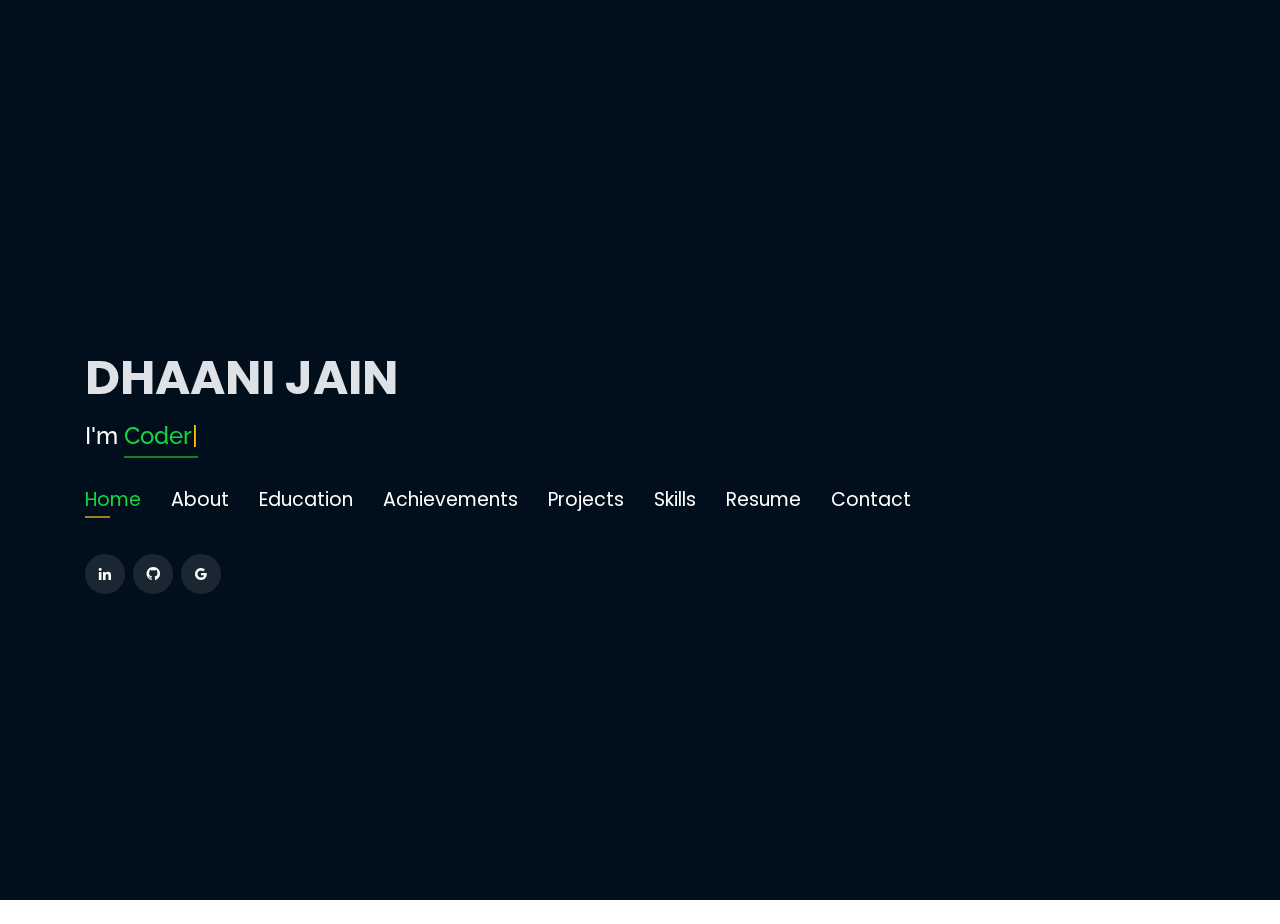
<file: index.html>
```html
<!DOCTYPE html>
<html lang="en">

<head>
  <script>(function(w,d,s,l,i){w[l]=w[l]||[];w[l].push({'gtm.start':
  new Date().getTime(),event:'gtm.js'});var f=d.getElementsByTagName(s)[0],
  j=d.createElement(s),dl=l!='dataLayer'?'&l='+l:'';j.async=true;j.src=
  'https://www.googletagmanager.com/gtm.js?id='+i+dl;f.parentNode.insertBefore(j,f);
  })(window,document,'script','dataLayer','GTM-5BB8W2X');</script>
  <link rel="icon" type="image/png" href="/favicon.png"/>
  <meta charset="utf-8">
  <meta content="width=device-width, initial-scale=1.0" name="viewport">
  <title>Personal Portfolio</title>
  <meta content="" name="descriptison">
  <meta content="" name="keywords">
  <link href="https://fonts.googleapis.com/css?family=Open+Sans:300,300i,400,400i,600,600i,700,700i|Raleway:300,300i,400,400i,500,500i,600,600i,700,700i|Poppins:300,300i,400,400i,500,500i,600,600i,700,700i" rel="stylesheet">
  <link href="assets/vendor/bootstrap/css/bootstrap.min.css" rel="stylesheet">
  <link href="assets/vendor/icofont/icofont.min.css" rel="stylesheet">
  <link href="assets/vendor/remixicon/remixicon.css" rel="stylesheet">
  <link href="assets/vendor/owl.carousel/assets/owl.carousel.min.css" rel="stylesheet">
  <link href="assets/vendor/boxicons/css/boxicons.min.css" rel="stylesheet">
  <link href="assets/vendor/venobox/venobox.css" rel="stylesheet">
  <link href="assets/css/style.css" rel="stylesheet">
  <script async src="https://www.googletagmanager.com/gtag/js?id=UA-169007209-3"></script>
  <script>
    window.dataLayer = window.dataLayer || [];
    function gtag(){dataLayer.push(arguments);}
    gtag('js', new Date());
    gtag('config', 'UA-169007209-3');
  </script>
</head>

<body>
  <noscript><iframe src="https://www.googletagmanager.com/ns.html?id=GTM-5BB8W2X"
  height="0" width="0" style="display:none;visibility:hidden"></iframe></noscript>

  <header id="header" class="header-tops">
    <div class="container">
      <h1><a href="index.html">DHAANI JAIN</a></h1>
      <h2 style="color:#fff">I'm <span class="typing" style="color:#12D640"></span></h2>
      <nav class="nav-menu d-none d-lg-block">
        <ul>
          <li class="active"><a href="#header"> <span>Home</span></a></li>
          <li><a href="#about"><span>About</span></a></li>
          <li><a href="#education"> <span>Education</span></a></li>
          <li><a href="#achievements"> <span>Achievements</span></a></li>
          <li><a href="#portfolio"> <span>Projects</span></a></li>
          <li><a href="#skills"> <span>Skills</span></a></li>
          <li><a href="https://drive.google.com/file/d/1gHNt6KDXmZgrBWAs1t3T8ZzRB1igF3qI/view?usp=drive_link" target="_blank"> <span>Resume</span></a></li>
          <li><a href="#contacts"> <span>Contact</span></a></li>
        </ul>
      </nav>
      <div class="social-links">
          <a href="https://www.linkedin.com/in/dhaani-jain-09b9482a0" target="_blank" class="linkedin"><i class="bx bxl-linkedin"></i></a>
          <a href="https://github.com/kaanchiiii" target="_blank" class="github"><i class="bx bxl-github"></i></a>
          <a href="mailto:jaindhaani0919@gmail.com" target="_blank" class="google"><i class="bx bxl-google"></i></a>
      </div>
    </div>
  </header>

  <section id="about" class="about">
    <div class="about-me container">
      <div class="section-title">
        <h2>About</h2>
      </div>
      <div class="row">
        <div class="col-lg-4" data-aos="fade-right">
          <img src="assets/img/profile.jpg" class="img-fluid" alt="">
        </div>
        <div class="col-lg-8 pt-4 pt-lg-0 content" data-aos="fade-left">
          <p> I'm Dhaani, a passionate and detail-oriented software developer with a strong foundation in Java, JavaScript, and web development. Currently pursuing my B.Tech in Computer Science and Engineering at Maharaja Surajmal Institute of Technology, I thrive on building interactive web applications and solving real-world problems through code.

            I have hands-on experience developing e-commerce platforms, interactive dashboards, and scalable web applications. My expertise extends to frontend and backend technologies, with a keen interest in React, Power BI, and Flask to enhance my development stack.

            Beyond coding, I enjoy diving into psychological thrillers, exploring creative problem-solving, and refining my communication skills. I’m always eager to learn, innovate, and contribute to impactful projects.
          </p>
          <div class="row">
            <div class="col-lg-6">
              <ul>
                <li><i class="icofont-rounded-right"></i> <strong>Birthday:</strong> 19 September 2004</li>
                <li><i class="icofont-rounded-right"></i> <strong>Phone:</strong> 9827288182</li>
              </ul>
            </div>
            <div class="col-lg-6">
              <ul>
                <li><i class="icofont-rounded-right"></i> <strong>City:</strong> Delhi, India</li>
                <li><i class="icofont-rounded-right"></i> <strong>Email:</strong> jaindhaani0919@gmail.com</li>
              </ul>
            </div>
          </div>
        </div>
      </div>
    </div>
    <div class="interests container">
      <div class="section-title">
        <h2>Interests</h2>
      </div>
      <div class="row">
        <div class="col-lg-3 col-md-4">
          <div class="icon-box">
            <i class="ri-global-line" style="color: #ffbb2c;"></i>
            <h3>Software Development</h3>
          </div>
        </div>
        <div class="col-lg-3 col-md-4 mt-4 mt-md-0">
          <div class="icon-box">
            <i class="ri-database-2-line" style="color: #5578ff;"></i>
            <h3>Machine Learning</h3>
          </div>
        </div>
        <div class="col-lg-3 col-md-4 mt-4 mt-md-0">
          <div class="icon-box">
            <i class="ri-camera-3-line" style="color: #e80368;"></i>
            <h3>Computer Vision</h3>
          </div>
        </div>
        <div class="col-lg-3 col-md-4 mt-4 mt-lg-0">
          <div class="icon-box">
            <i class="ri-english-input" style="color: #1c7d32;"></i>
            <h3>Data Analysis</h3>
          </div>
        </div>
        <div class="col-lg-3 col-md-4 mt-4">
          <div class="icon-box">
            <i class="ri-code-s-slash-fill" style="color: #28a745;"></i>
            <h3>Software Engineering</h3>
          </div>
        </div>
        <div class="col-lg-3 col-md-4 mt-4">
          <div class="icon-box">
            <i class="ri-bar-chart-box-line" style="color: #f1081f;"></i>
            <h3>Visualization</h3>
          </div>
        </div>
        <div class="col-lg-3 col-md-4 mt-4">
          <div class="icon-box">
            <i class="ri-file-list-3-line" style="color: #47aeff;"></i>
            <h3>Algorithms</h3>
          </div>
        </div>
        <div class="col-lg-3 col-md-4 mt-4">
          <div class="icon-box">
            <i class="ri-image-line" style="color: #ffc107;"></i>
            <h3>Full Stack Development</h3>
          </div>
        </div>
      </div>
    </div>
  </section>

  <section id="education" class="services">
    <div class="container">
      <div class="section-title">
        <h2>Education</h2>
      </div>
      <div class="row">
        <div class="col-lg-12" data-aos="fade-up">
          <div class="col-md-4 mt-4 mt-md-0 icon-box" data-aos="fade-up" data-aos-delay="100">
            <img src="assets/img/education/ha.jpeg" class="img-fluid" alt="">
            <p style="text-align:left;color:#fff;padding: 5px 10px;"><em>Higher Secondary School</em></p>
            <h5 style="text-align:left;padding: 0px 10px;">2019-2020</h5>
            <h6 style="text-align:left;color:#fff;padding: 0px 10px;">Relevant Coursework and Grades</h6>
            <ul style="text-align:left;color:#fff;">
              <li>XII</li>
              <p>Score: 80.2%</p>
              <p>Core Subjects: Physics, Chemistry, Maths</p>
              <li>X</li>
              <p>Score: 96.5%</p>
            </ul>
          </div>
          <div class="col-md-4 mt-4 mt-md-0 icon-box" data-aos="fade-up" data-aos-delay="100">
            <img src="assets/img/education/msit.jpeg" class="img-fluid" alt="">
            <p style="text-align:left;color:#fff;padding: 5px 10px;"><em>BTech in Computer Science and Engineering</em></p>
            <h5 style="text-align:left;padding: 0px 10px;">July 2014 - May 2018</h5>
            <h6 style="text-align:left;color:#fff;padding: 0px 10px;">Relevant Coursework and Grades</h6>
            <ul style="text-align:left;color:#fff;">
              <li>CGPA: 9.12/10</li>
              <li>Core Subjects: Operating System, Computer Networks, Software Engineering, DBMS</li>
            </ul>
          </div>
        </div>
      </div>
    </div>
  </section>

  <section id="achievements" class="services">
    <div class="container">
      <div class="section-title">
        <h2>Achievements</h2>
      </div>
      <div class="portfolio">
        <div class="container">
          <div class="row portfolio-container">
            <div class="col-lg-4 col-md-6 portfolio-item filter-app">
              <div class="portfolio-wrap">
                <img src="assets/img/certification/stanford.jpg" class="img-fluid" alt="">
                <div class="portfolio-info">
                  <h4>Machine Learning</h4>
                  <div class="portfolio-links">
                    <a href="https://drive.google.com/file/d/1eIyKZGPgy_fr96__U_FBL7gQz6ZSGgiw/view?usp=sharing" target="_blank" title="Certificate"><i class="bx bx-link"></i></a>
                  </div>
                </div>
              </div>
            </div>
            <div class="col-lg-4 col-md-6 portfolio-item filter-app">
              <div class="portfolio-wrap">
                <img src="assets/img/certification/accenture.png" class="img-fluid" alt="">
                <div class="portfolio-info">
                  <h4>Data Analytics Simulation</h4>
                  <div class="portfolio-links">
                    <a href="https://drive.google.com/file/d/106Qcno9W1R3t6l4sc-o9Lq1-Soi-iNY-/view?usp=sharing" target="_blank" title="Certificate"><i class="bx bx-link"></i></a>
                  </div>
                </div>
              </div>
            </div>
            <div class="col-lg-4 col-md-6 portfolio-item filter-app">
              <div class="portfolio-wrap">
                <img src="assets/img/certification/nc.png" class="img-fluid" alt="">
                <div class="portfolio-info">
                  <h4> National Conference on Recent Trends in Climate Change, Energy and Sustainability</h4>
                  <div class="portfolio-links">
                    <a href="{https://drive.google.com/file/d/1d3Mr1RhOufKHQ_j6ipD8x2EeLIrwZ891/view?usp=sharing" target="_blank" title="Certificate"><i class="bx bx-link"></i></a>
                  </div>
                </div>
              </div>
            </div>
            <div class="col-lg-4 col-md-6 portfolio-item filter-project">
              <div class="portfolio-wrap">
                <img src="assets/img/certification/hc.jpg" class="img-fluid" alt="">
                <div class="portfolio-info">
                  <h4>Hack Unicorn 2.0</h4>
                  <div class="portfolio-links">
                    <a href="https://drive.google.com/file/d/1isBUUAZ6ywVgvUDJr0S1l_f1OB4qG1G9/view?usp=sharing" target="_blank" title="Certificate"><i class="bx bx-link"></i></a>
                  </div>
                </div>
              </div>
            </div>
            <div class="col-lg-4 col-md-6 portfolio-item filter-project">
              <div class="portfolio-wrap">
                <img src="assets/img/certification/cause.jpg" class="img-fluid" alt="">
                <div class="portfolio-info">
                  <h4>CODE4CAUSE</h4>
                  <div class="portfolio-links">
                    <a href="https://drive.google.com/file/d/12ZfyFtfpqRClkp5x7ClJATylXBbjo18q/view?usp=sharing" target="_blank" title="Certificate"><i class="bx bx-link"></i></a>
                  </div>
                </div>
              </div>
            </div>
            <div class="col-lg-4 col-md-6 portfolio-item filter-project">
              <div class="portfolio-wrap">
                <img src="assets/img/certification/nptel.png" class="img-fluid" alt="">
                <div class="portfolio-info">
                  <h4>SWAYAM Course- Python</h4>
                  <div class="portfolio-links">
                    <a href="https://drive.google.com/file/d/1AH6-srmLOKLerbpIbky0v-27Nqgoha3L/view?usp=sharing" target="_blank" title="Certificate"><i class="bx bx-link"></i></a>
                  </div>
                </div>
              </div>
            </div>
            <div class="col-lg-4 col-md-6 portfolio-item filter-project">
              <div class="portfolio-wrap">
                <img src="assets/img/certification/ieee.png" class="img-fluid" alt="">
                <div class="portfolio-info">
                  <h4>IEEE'23</h4>
                  <div class="portfolio-links">
                    <a href="https://drive.google.com/file/d/1OV0qa-8l5lSQlkSFWlmXIfZXEFgH0rFV/view?usp=sharing" target="_blank" title="Certificate"><i class="bx bx-link"></i></a>
                  </div>
                </div>
              </div>
            </div>
          </div>
        </div>
      </div>
    </div>
  </section>
</body>
</html>





  <!-- Start Project Section -->
  <section id="portfolio" class="portfolio">
    <div class="container">
    <div class="row">
      <div class="section-title">
        <h2>Projects</h2>
      </div>
      <div class="row">
        <div class="col-lg-4 col-md-6 portfolio-item filter-project">
          <!-- <br> -->
          <center><h4>Brain Tumor Detection Model</h4></center>
          <div class="portfolio-wrap">
            <img src="assets/img/project/brain.jpeg" class="img-fluid" alt="" >
            <div class="portfolio-info">
              <h4>Brain Tumor Detection</h4>
              <div class="portfolio-links">
                <a href="projects/braintumordetection.html" data-gall="portfolioDetailsGallery" data-vbtype="iframe" class="venobox" title="Project Details"><i class="bx bx-info-circle"></i></a>
              </div>
            </div>
          </div>
        </div>
      <div class="col-lg-4 col-md-6 portfolio-item filter-project">
        <!-- <br> -->
        <center><h4>E-Commerce Website</h4></center>
        <div class="portfolio-wrap">
          <img src="assets/img/project/fl.jpg" class="img-fluid" alt="">
          <div class="portfolio-info">
            <h4>FairyLoom: E-Commerce Website</h4>
            <div class="portfolio-links">
              <a href="projects/fairyloom.html" data-gall="portfolioDetailsGallery" data-vbtype="iframe" class="venobox" title="Project Details"><i class="bx bx-info-circle"></i></a>
            </div>
          </div>
        </div>
      </div>
      <div class="col-lg-4 col-md-6 portfolio-item filter-project">
        <!-- <br> -->
        <center><h4>VybE- Social Media App</h4></center>
        <div class="portfolio-wrap">
          <img src="assets/img/project/Vybe.png" class="img-fluid" alt="">
          <div class="portfolio-info">
            <h4>VybE- Social Media App</h4>
            <div class="portfolio-links">
              <a href="projects/vybe.html" data-gall="portfolioDetailsGallery" data-vbtype="iframe" class="venobox" title="Project Details"><i class="bx bx-info-circle"></i></a>
            </div>
          </div>
        </div>
      </div>
      <div class="col-lg-4 col-md-6 portfolio-item filter-project">
        <!-- <br> -->
        <center><h4>Healthcare Management Website</h4></center>
        <div class="portfolio-wrap">
          <img src="assets/img/project/ep.jpg" class="img-fluid" alt="">
          <div class="portfolio-info">
            <h4>Effimed Portal</h4>
            <div class="portfolio-links">
              <a href="projects/effimed.html" data-gall="portfolioDetailsGallery" data-vbtype="iframe" class="venobox" title="Project Details"><i class="bx bx-info-circle"></i></a>
            </div>
          </div>
        </div>
      </div>
      <div class="col-lg-4 col-md-6 portfolio-item filter-project">
        <!-- <br> -->
        <center><h4>Entertainment Wesite</h4></center>
        <div class="portfolio-wrap">
          <img src="assets/img/project/mag.jpg" class="img-fluid" alt="">
          <div class="portfolio-info">
            <h4>HP Website</h4>
            <div class="portfolio-links">
              <a href="projects/magic.html" data-gall="portfolioDetailsGallery" data-vbtype="iframe" class="venobox" title="Project Details"><i class="bx bx-info-circle"></i></a>
            </div>
          </div>
        </div>
      </div>
    </div>
    

      </div>
    </div>
  </section>

  <!-- End Project Section -->



  <!-- Start Skills Section -->

  <section id="skills" class="services">
    <div class="container">
      <div class="section-title">
        <h2>Skills</h2>
      </div>
      <div class="row">
    
        <p style="text-align:left;">
          <img src="assets/img/background/c.png" alt="C Language" >
          <img src="assets/img/background/cpp.jpeg" alt="C++ Language">
          <img src="assets/img/background/java.png" alt="Java Language">
          <img src="assets/img/background/py.jpeg" alt="Python Language">
          <img src="assets/img/background/dsa.jpeg" alt="Data Structures and Algorithms" >
          <img src="assets/img/background/dbms.png" alt="Database Management System" >
          <img src="assets/img/background/html.jpeg" alt="HTML" >
          <img src="assets/img/background/css.png" alt="CSS" >
          <img src="assets/img/background/js.png" alt="JavaScript" >
          <img src="assets/img/background/webd.jpeg" alt="Web Development">

        </p>
      </div>
    </div>
  </section>

  <!-- End Skills Section -->




  


  <!-- Start Contact Section -->

  <section id="contacts" class="contact">
    <div class="container">

      <div class="section-title">
        <h2>Contact</h2>
      </div>

      <div class="row mt-2">

        <div class="col-md-6 d-flex align-items-stretch">
          <div class="info-box">
            <i class="bx bx-map"></i>
            <h3>My Address</h3>
            <p>Delhi,</p>
            <p>India</p>
          </div>
        </div>

        <div class="col-md-6 mt-4 mt-md-0 d-flex align-items-stretch">
          <div class="info-box">
            <i class="bx bx-share-alt"></i>
            <h3>Social Profiles</h3>
            <div class="social-links">
              <a href="https://www.linkedin.com/in/dhaani-jain-09b9482a0" target="_blank" class="linkedin"><i class="bx bxl-linkedin"></i></a>
              <a href="https://github.com/deejay-eng" target="_blank" class="github"><i class="bx bxl-github"></i></a>
              <a href="mailto:jaindhaani0919@gmail.com" target="_blank" class="google"><i class="bx bxl-google"></i></a>

            </div>
          </div>
        </div>

        <div class="col-md-6 mt-4 d-flex align-items-stretch">
          <div class="info-box">
            <i class="bx bx-envelope"></i>
            <h3>Email</h3>
            <p>jaindhaani0919@gmail.com</p>
          </div>
        </div>
        <div class="col-md-6 mt-4 d-flex align-items-stretch">
          <div class="info-box">
            <i class="bx bx-phone-call"></i>
            <h3>Contact</h3>
            <p>+91 984777381</p>
          </div>
        </div>
      </div>
      <!-- <div id="sfczmlqxr5caww28rswrt8849ghbekgnh3j" ></div><script type="text/javascript" src="https://counter1.stat.ovh/private/counter.js?c=zmlqxr5caww28rswrt8849ghbekgnh3j&down=async" async></script><noscript><a href="https://www.freecounterstat.com" title="free web counter"><img src="https://counter1.stat.ovh/private/freecounterstat.php?c=zmlqxr5caww28rswrt8849ghbekgnh3j" border="0" title="free web counter" alt="free web counter" style="visibility: none;"></a></noscript> -->
    </div>
  </section>

  <!-- End Contact Section -->

  <!-- Vendor JS Files -->
  <script src="assets/vendor/jquery/jquery.min.js"></script>
  <script src="assets/vendor/bootstrap/js/bootstrap.bundle.min.js"></script>
  <script src="assets/vendor/jquery.easing/jquery.easing.min.js"></script>
  <script src="assets/vendor/php-email-form/validate.js"></script>
  <script src="assets/vendor/waypoints/jquery.waypoints.min.js"></script>
  <script src="assets/vendor/counterup/counterup.min.js"></script>
  <script src="assets/vendor/owl.carousel/owl.carousel.min.js"></script>
  <script src="assets/vendor/isotope-layout/isotope.pkgd.min.js"></script>
  <script src="assets/vendor/venobox/venobox.min.js"></script>
  <script src="assets/vendor/typed.js/typed.min.js"></script>
  <script type="text/javascript">
    var typed = new Typed('.typing',{
      strings: ["Coder", "Developer", "AI Enthusiast"],
      loop: true,
      typeSpeed: 65,
      backSpeed: 65
    });
  </script>

  <!-- Template Main JS File -->
  <script src="assets/js/main.js"></script>

</body>

</html>
</file>
<file: assets/vendor/venobox/venobox.css>
/* ------ venobox.css --------*/
.vbox-overlay *, .vbox-overlay *:before, .vbox-overlay *:after{
    -webkit-backface-visibility: hidden;
    -webkit-box-sizing:border-box;
    -moz-box-sizing:border-box;
    box-sizing:border-box;
}
.vbox-overlay * { 
    -webkit-backface-visibility: visible;
    backface-visibility: visible;
}
.vbox-overlay{
    display: -webkit-flex;
    display: flex;
    -webkit-flex-direction: column;
    flex-direction: column;
    -webkit-justify-content: center;
    justify-content: center;
    -webkit-align-items: center;
    align-items: center;
    position: fixed;
    left: 0;
    top: 0;
    bottom: 0;
    right: 0;
    z-index: 999999;
}

/* ----- navigation ----- */
.vbox-title{
    width: 100%;
    height: 40px;
    float: left;
    text-align: center;
    line-height: 28px;
    font-size: 12px;
    padding: 6px 50px;
    overflow: hidden;
    position: fixed;
    display: none;
    left: 0;
    z-index: 89;
}
.vbox-close{
    cursor: pointer;
    position: fixed;
    top: -1px;
    right: 0;
    width: 50px;
    height: 40px;
    padding: 6px;
    display: block;
    background-position:10px center;
    overflow: hidden;
    font-size: 24px;
    line-height: 1;
    text-align: center;
    z-index: 99;
}
.vbox-left{
    cursor: pointer;
    position: fixed;
    left: 0;
    height: 40px;
    overflow: hidden;
    line-height: 28px;
    font-size: 12px;
    z-index: 99;
    display: flex;
    align-items:center;
}
.vbox-num{
    display: inline-block;
    margin: 6px 0 6px 15px;
}
/* ----- Social share ----- */
.vbox-share{
    line-height: 28px;
    font-size: 12px;
    overflow: hidden;
    position: fixed;
    left: 0;
    z-index: 98;
    display: flex;
    align-items:center;
    justify-content: center;
    width: 100%;
    text-align: center;
}
.vbox-share svg{
    max-height: 28px;
    width: 28px;
    z-index: 10;
    margin-left: 12px;
    margin-top: 6px;
    margin-bottom: 6px;
    vertical-align: middle;
}


/* ----- navigation ARROWS ----- */
.vbox-next, .vbox-prev{
    position: fixed;
    top: 50%;
    margin-top: -15px;
    overflow: hidden;
    cursor: pointer;
    display: block;
    width: 45px;
    height: 45px;
    z-index: 99;
}
.vbox-next span, .vbox-prev span{
    position: relative;
    width: 20px;
    height: 20px;
    border: 2px solid transparent;
    border-top-color: #B6B6B6;
    border-right-color: #B6B6B6;
    text-indent: -100px;
    position: absolute;
    top: 8px;
    display: block;
}
.vbox-prev{
    left: 15px;
}
.vbox-next{
    right: 15px;
}
.vbox-prev span{
    left: 10px;
    -ms-transform: rotate(-135deg);
    -webkit-transform: rotate(-135deg);
    transform: rotate(-135deg);
}
.vbox-next span{
    -ms-transform: rotate(45deg);
    -webkit-transform: rotate(45deg);
    transform: rotate(45deg);
    right: 10px;
}
/* ------- inline window ------ */
.vbox-inline{
    width: 420px;
    height: 315px;
    height: 70vh;
    padding: 10px;
    background: #fff;
    margin: 0 auto;
    overflow: auto;
    text-align: left;
}
/* ------- Video & iFrames window ------ */
.venoframe{
    max-width: 100%;
    width: 100%;
    border: none;
    width: 100%;
    height: 260px;
    height: 70vh;
}
.venoframe.vbvid{
    height: 260px;
}
@media (min-width: 768px) {
    .venoframe, .vbox-inline{
        width: 90%;
        height: 360px;
        height: 70vh;
    }
    .venoframe.vbvid{
        width: 640px;
        height: 360px;
    }
}
@media (min-width: 992px) {
    .venoframe, .vbox-inline{
        max-width: 1200px;
        width: 80%;
        height: 540px;
        height: 70vh;
    }
    .venoframe.vbvid{
        width: 960px;
        height: 540px;
    }
}
/* 
Please do NOT edit this part! 
or at least read this note: http://i.imgur.com/7C0ws9e.gif
*/
.vbox-open{
    overflow: hidden;
}
.vbox-container{
    position: absolute;
    left: 0;
    right: 0;
    top: 0;
    bottom: 0;
    overflow-x: hidden;
    overflow-y: scroll;
    overflow-scrolling: touch;
    -webkit-overflow-scrolling: touch;
    z-index: 20;
    max-height: 100%;

}

.vbox-content{
    text-align: center;
    float: left;
    width: 100%;
    position: relative;
    overflow: hidden;
    padding: 20px 4%;
}
.vbox-container img{
    max-width: 100%;
    height: auto;
}
.vbox-figlio{
    box-shadow: 0 0 12px rgba(0,0,0,0.19), 0 6px 6px rgba(0,0,0,0.23);
    max-width: 100%;
    text-align: initial;
}
img.vbox-figlio{
    -webkit-user-select: none;
-khtml-user-select: none;
-moz-user-select: none;
-o-user-select: none;
user-select: none;
}
.vbox-content.swipe-left{
    margin-left: -200px !important;
}
.vbox-content.swipe-right{
    margin-left: 200px !important;
}
.vbox-animated{
    webkit-transition: margin 300ms ease-out;
    transition: margin 300ms ease-out;
}

/* ---------- preloader ----------
 * SPINKIT 
 * http://tobiasahlin.com/spinkit/
-------------------------------- */
.sk-double-bounce,.sk-rotating-plane{width:40px;height:40px;margin:40px auto}.sk-rotating-plane{background-color:#333;-webkit-animation:sk-rotatePlane 1.2s infinite ease-in-out;animation:sk-rotatePlane 1.2s infinite ease-in-out}@-webkit-keyframes sk-rotatePlane{0%{-webkit-transform:perspective(120px) rotateX(0) rotateY(0);transform:perspective(120px) rotateX(0) rotateY(0)}50%{-webkit-transform:perspective(120px) rotateX(-180.1deg) rotateY(0);transform:perspective(120px) rotateX(-180.1deg) rotateY(0)}100%{-webkit-transform:perspective(120px) rotateX(-180deg) rotateY(-179.9deg);transform:perspective(120px) rotateX(-180deg) rotateY(-179.9deg)}}@keyframes sk-rotatePlane{0%{-webkit-transform:perspective(120px) rotateX(0) rotateY(0);transform:perspective(120px) rotateX(0) rotateY(0)}50%{-webkit-transform:perspective(120px) rotateX(-180.1deg) rotateY(0);transform:perspective(120px) rotateX(-180.1deg) rotateY(0)}100%{-webkit-transform:perspective(120px) rotateX(-180deg) rotateY(-179.9deg);transform:perspective(120px) rotateX(-180deg) rotateY(-179.9deg)}}.sk-double-bounce{position:relative}.sk-double-bounce .sk-child{width:100%;height:100%;border-radius:50%;background-color:#333;opacity:.6;position:absolute;top:0;left:0;-webkit-animation:sk-doubleBounce 2s infinite ease-in-out;animation:sk-doubleBounce 2s infinite ease-in-out}.sk-chasing-dots .sk-child,.sk-spinner-pulse,.sk-three-bounce .sk-child{background-color:#333;border-radius:100%}.sk-double-bounce .sk-double-bounce2{-webkit-animation-delay:-1s;animation-delay:-1s}@-webkit-keyframes sk-doubleBounce{0%,100%{-webkit-transform:scale(0);transform:scale(0)}50%{-webkit-transform:scale(1);transform:scale(1)}}@keyframes sk-doubleBounce{0%,100%{-webkit-transform:scale(0);transform:scale(0)}50%{-webkit-transform:scale(1);transform:scale(1)}}.sk-wave{margin:40px auto;width:50px;height:40px;text-align:center;font-size:10px}.sk-wave .sk-rect{background-color:#333;height:100%;width:6px;display:inline-block;-webkit-animation:sk-waveStretchDelay 1.2s infinite ease-in-out;animation:sk-waveStretchDelay 1.2s infinite ease-in-out}.sk-wave .sk-rect1{-webkit-animation-delay:-1.2s;animation-delay:-1.2s}.sk-wave .sk-rect2{-webkit-animation-delay:-1.1s;animation-delay:-1.1s}.sk-wave .sk-rect3{-webkit-animation-delay:-1s;animation-delay:-1s}.sk-wave .sk-rect4{-webkit-animation-delay:-.9s;animation-delay:-.9s}.sk-wave .sk-rect5{-webkit-animation-delay:-.8s;animation-delay:-.8s}@-webkit-keyframes sk-waveStretchDelay{0%,100%,40%{-webkit-transform:scaleY(.4);transform:scaleY(.4)}20%{-webkit-transform:scaleY(1);transform:scaleY(1)}}@keyframes sk-waveStretchDelay{0%,100%,40%{-webkit-transform:scaleY(.4);transform:scaleY(.4)}20%{-webkit-transform:scaleY(1);transform:scaleY(1)}}.sk-wandering-cubes{margin:40px auto;width:40px;height:40px;position:relative}.sk-wandering-cubes .sk-cube{background-color:#333;width:10px;height:10px;position:absolute;top:0;left:0;-webkit-animation:sk-wanderingCube 1.8s ease-in-out -1.8s infinite both;animation:sk-wanderingCube 1.8s ease-in-out -1.8s infinite both}.sk-chasing-dots,.sk-spinner-pulse{width:40px;height:40px;margin:40px auto}.sk-wandering-cubes .sk-cube2{-webkit-animation-delay:-.9s;animation-delay:-.9s}@-webkit-keyframes sk-wanderingCube{0%{-webkit-transform:rotate(0);transform:rotate(0)}25%{-webkit-transform:translateX(30px) rotate(-90deg) scale(.5);transform:translateX(30px) rotate(-90deg) scale(.5)}50%{-webkit-transform:translateX(30px) translateY(30px) rotate(-179deg);transform:translateX(30px) translateY(30px) rotate(-179deg)}50.1%{-webkit-transform:translateX(30px) translateY(30px) rotate(-180deg);transform:translateX(30px) translateY(30px) rotate(-180deg)}75%{-webkit-transform:translateX(0) translateY(30px) rotate(-270deg) scale(.5);transform:translateX(0) translateY(30px) rotate(-270deg) scale(.5)}100%{-webkit-transform:rotate(-360deg);transform:rotate(-360deg)}}@keyframes sk-wanderingCube{0%{-webkit-transform:rotate(0);transform:rotate(0)}25%{-webkit-transform:translateX(30px) rotate(-90deg) scale(.5);transform:translateX(30px) rotate(-90deg) scale(.5)}50%{-webkit-transform:translateX(30px) translateY(30px) rotate(-179deg);transform:translateX(30px) translateY(30px) rotate(-179deg)}50.1%{-webkit-transform:translateX(30px) translateY(30px) rotate(-180deg);transform:translateX(30px) translateY(30px) rotate(-180deg)}75%{-webkit-transform:translateX(0) translateY(30px) rotate(-270deg) scale(.5);transform:translateX(0) translateY(30px) rotate(-270deg) scale(.5)}100%{-webkit-transform:rotate(-360deg);transform:rotate(-360deg)}}.sk-spinner-pulse{-webkit-animation:sk-pulseScaleOut 1s infinite ease-in-out;animation:sk-pulseScaleOut 1s infinite ease-in-out}@-webkit-keyframes sk-pulseScaleOut{0%{-webkit-transform:scale(0);transform:scale(0)}100%{-webkit-transform:scale(1);transform:scale(1);opacity:0}}@keyframes sk-pulseScaleOut{0%{-webkit-transform:scale(0);transform:scale(0)}100%{-webkit-transform:scale(1);transform:scale(1);opacity:0}}.sk-chasing-dots{position:relative;text-align:center;-webkit-animation:sk-chasingDotsRotate 2s infinite linear;animation:sk-chasingDotsRotate 2s infinite linear}.sk-chasing-dots .sk-child{width:60%;height:60%;display:inline-block;position:absolute;top:0;-webkit-animation:sk-chasingDotsBounce 2s infinite ease-in-out;animation:sk-chasingDotsBounce 2s infinite ease-in-out}.sk-chasing-dots .sk-dot2{top:auto;bottom:0;-webkit-animation-delay:-1s;animation-delay:-1s}@-webkit-keyframes sk-chasingDotsRotate{100%{-webkit-transform:rotate(360deg);transform:rotate(360deg)}}@keyframes sk-chasingDotsRotate{100%{-webkit-transform:rotate(360deg);transform:rotate(360deg)}}@-webkit-keyframes sk-chasingDotsBounce{0%,100%{-webkit-transform:scale(0);transform:scale(0)}50%{-webkit-transform:scale(1);transform:scale(1)}}@keyframes sk-chasingDotsBounce{0%,100%{-webkit-transform:scale(0);transform:scale(0)}50%{-webkit-transform:scale(1);transform:scale(1)}}.sk-three-bounce{margin:40px auto;width:80px;text-align:center}.sk-three-bounce .sk-child{width:20px;height:20px;display:inline-block;-webkit-animation:sk-three-bounce 1.4s ease-in-out 0s infinite both;animation:sk-three-bounce 1.4s ease-in-out 0s infinite both}.sk-circle .sk-child:before,.sk-fading-circle .sk-circle:before{display:block;border-radius:100%;content:'';background-color:#333}.sk-three-bounce .sk-bounce1{-webkit-animation-delay:-.32s;animation-delay:-.32s}.sk-three-bounce .sk-bounce2{-webkit-animation-delay:-.16s;animation-delay:-.16s}@-webkit-keyframes sk-three-bounce{0%,100%,80%{-webkit-transform:scale(0);transform:scale(0)}40%{-webkit-transform:scale(1);transform:scale(1)}}@keyframes sk-three-bounce{0%,100%,80%{-webkit-transform:scale(0);transform:scale(0)}40%{-webkit-transform:scale(1);transform:scale(1)}}.sk-circle{margin:40px auto;width:40px;height:40px;position:relative}.sk-circle .sk-child{width:100%;height:100%;position:absolute;left:0;top:0}.sk-circle .sk-child:before{margin:0 auto;width:15%;height:15%;-webkit-animation:sk-circleBounceDelay 1.2s infinite ease-in-out both;animation:sk-circleBounceDelay 1.2s infinite ease-in-out both}.sk-circle .sk-circle2{-webkit-transform:rotate(30deg);-ms-transform:rotate(30deg);transform:rotate(30deg)}.sk-circle .sk-circle3{-webkit-transform:rotate(60deg);-ms-transform:rotate(60deg);transform:rotate(60deg)}.sk-circle .sk-circle4{-webkit-transform:rotate(90deg);-ms-transform:rotate(90deg);transform:rotate(90deg)}.sk-circle .sk-circle5{-webkit-transform:rotate(120deg);-ms-transform:rotate(120deg);transform:rotate(120deg)}.sk-circle .sk-circle6{-webkit-transform:rotate(150deg);-ms-transform:rotate(150deg);transform:rotate(150deg)}.sk-circle .sk-circle7{-webkit-transform:rotate(180deg);-ms-transform:rotate(180deg);transform:rotate(180deg)}.sk-circle .sk-circle8{-webkit-transform:rotate(210deg);-ms-transform:rotate(210deg);transform:rotate(210deg)}.sk-circle .sk-circle9{-webkit-transform:rotate(240deg);-ms-transform:rotate(240deg);transform:rotate(240deg)}.sk-circle .sk-circle10{-webkit-transform:rotate(270deg);-ms-transform:rotate(270deg);transform:rotate(270deg)}.sk-circle .sk-circle11{-webkit-transform:rotate(300deg);-ms-transform:rotate(300deg);transform:rotate(300deg)}.sk-circle .sk-circle12{-webkit-transform:rotate(330deg);-ms-transform:rotate(330deg);transform:rotate(330deg)}.sk-circle .sk-circle2:before{-webkit-animation-delay:-1.1s;animation-delay:-1.1s}.sk-circle .sk-circle3:before{-webkit-animation-delay:-1s;animation-delay:-1s}.sk-circle .sk-circle4:before{-webkit-animation-delay:-.9s;animation-delay:-.9s}.sk-circle .sk-circle5:before{-webkit-animation-delay:-.8s;animation-delay:-.8s}.sk-circle .sk-circle6:before{-webkit-animation-delay:-.7s;animation-delay:-.7s}.sk-circle .sk-circle7:before{-webkit-animation-delay:-.6s;animation-delay:-.6s}.sk-circle .sk-circle8:before{-webkit-animation-delay:-.5s;animation-delay:-.5s}.sk-circle .sk-circle9:before{-webkit-animation-delay:-.4s;animation-delay:-.4s}.sk-circle .sk-circle10:before{-webkit-animation-delay:-.3s;animation-delay:-.3s}.sk-circle .sk-circle11:before{-webkit-animation-delay:-.2s;animation-delay:-.2s}.sk-circle .sk-circle12:before{-webkit-animation-delay:-.1s;animation-delay:-.1s}@-webkit-keyframes sk-circleBounceDelay{0%,100%,80%{-webkit-transform:scale(0);transform:scale(0)}40%{-webkit-transform:scale(1);transform:scale(1)}}@keyframes sk-circleBounceDelay{0%,100%,80%{-webkit-transform:scale(0);transform:scale(0)}40%{-webkit-transform:scale(1);transform:scale(1)}}.sk-cube-grid{width:40px;height:40px;margin:40px auto}.sk-cube-grid .sk-cube{width:33.33%;height:33.33%;background-color:#333;float:left;-webkit-animation:sk-cubeGridScaleDelay 1.3s infinite ease-in-out;animation:sk-cubeGridScaleDelay 1.3s infinite ease-in-out}.sk-cube-grid .sk-cube1{-webkit-animation-delay:.2s;animation-delay:.2s}.sk-cube-grid .sk-cube2{-webkit-animation-delay:.3s;animation-delay:.3s}.sk-cube-grid .sk-cube3{-webkit-animation-delay:.4s;animation-delay:.4s}.sk-cube-grid .sk-cube4{-webkit-animation-delay:.1s;animation-delay:.1s}.sk-cube-grid .sk-cube5{-webkit-animation-delay:.2s;animation-delay:.2s}.sk-cube-grid .sk-cube6{-webkit-animation-delay:.3s;animation-delay:.3s}.sk-cube-grid .sk-cube7{-webkit-animation-delay:0ms;animation-delay:0ms}.sk-cube-grid .sk-cube8{-webkit-animation-delay:.1s;animation-delay:.1s}.sk-cube-grid .sk-cube9{-webkit-animation-delay:.2s;animation-delay:.2s}@-webkit-keyframes sk-cubeGridScaleDelay{0%,100%,70%{-webkit-transform:scale3D(1,1,1);transform:scale3D(1,1,1)}35%{-webkit-transform:scale3D(0,0,1);transform:scale3D(0,0,1)}}@keyframes sk-cubeGridScaleDelay{0%,100%,70%{-webkit-transform:scale3D(1,1,1);transform:scale3D(1,1,1)}35%{-webkit-transform:scale3D(0,0,1);transform:scale3D(0,0,1)}}.sk-fading-circle{margin:40px auto;width:40px;height:40px;position:relative}.sk-fading-circle .sk-circle{width:100%;height:100%;position:absolute;left:0;top:0}.sk-fading-circle .sk-circle:before{margin:0 auto;width:15%;height:15%;-webkit-animation:sk-circleFadeDelay 1.2s infinite ease-in-out both;animation:sk-circleFadeDelay 1.2s infinite ease-in-out both}.sk-fading-circle .sk-circle2{-webkit-transform:rotate(30deg);-ms-transform:rotate(30deg);transform:rotate(30deg)}.sk-fading-circle .sk-circle3{-webkit-transform:rotate(60deg);-ms-transform:rotate(60deg);transform:rotate(60deg)}.sk-fading-circle .sk-circle4{-webkit-transform:rotate(90deg);-ms-transform:rotate(90deg);transform:rotate(90deg)}.sk-fading-circle .sk-circle5{-webkit-transform:rotate(120deg);-ms-transform:rotate(120deg);transform:rotate(120deg)}.sk-fading-circle .sk-circle6{-webkit-transform:rotate(150deg);-ms-transform:rotate(150deg);transform:rotate(150deg)}.sk-fading-circle .sk-circle7{-webkit-transform:rotate(180deg);-ms-transform:rotate(180deg);transform:rotate(180deg)}.sk-fading-circle .sk-circle8{-webkit-transform:rotate(210deg);-ms-transform:rotate(210deg);transform:rotate(210deg)}.sk-fading-circle .sk-circle9{-webkit-transform:rotate(240deg);-ms-transform:rotate(240deg);transform:rotate(240deg)}.sk-fading-circle .sk-circle10{-webkit-transform:rotate(270deg);-ms-transform:rotate(270deg);transform:rotate(270deg)}.sk-fading-circle .sk-circle11{-webkit-transform:rotate(300deg);-ms-transform:rotate(300deg);transform:rotate(300deg)}.sk-fading-circle .sk-circle12{-webkit-transform:rotate(330deg);-ms-transform:rotate(330deg);transform:rotate(330deg)}.sk-fading-circle .sk-circle2:before{-webkit-animation-delay:-1.1s;animation-delay:-1.1s}.sk-fading-circle .sk-circle3:before{-webkit-animation-delay:-1s;animation-delay:-1s}.sk-fading-circle .sk-circle4:before{-webkit-animation-delay:-.9s;animation-delay:-.9s}.sk-fading-circle .sk-circle5:before{-webkit-animation-delay:-.8s;animation-delay:-.8s}.sk-fading-circle .sk-circle6:before{-webkit-animation-delay:-.7s;animation-delay:-.7s}.sk-fading-circle .sk-circle7:before{-webkit-animation-delay:-.6s;animation-delay:-.6s}.sk-fading-circle .sk-circle8:before{-webkit-animation-delay:-.5s;animation-delay:-.5s}.sk-fading-circle .sk-circle9:before{-webkit-animation-delay:-.4s;animation-delay:-.4s}.sk-fading-circle .sk-circle10:before{-webkit-animation-delay:-.3s;animation-delay:-.3s}.sk-fading-circle .sk-circle11:before{-webkit-animation-delay:-.2s;animation-delay:-.2s}.sk-fading-circle .sk-circle12:before{-webkit-animation-delay:-.1s;animation-delay:-.1s}@-webkit-keyframes sk-circleFadeDelay{0%,100%,39%{opacity:0}40%{opacity:1}}@keyframes sk-circleFadeDelay{0%,100%,39%{opacity:0}40%{opacity:1}}.sk-folding-cube{margin:40px auto;width:40px;height:40px;position:relative;-webkit-transform:rotateZ(45deg);transform:rotateZ(45deg)}.sk-folding-cube .sk-cube{float:left;width:50%;height:50%;position:relative;-webkit-transform:scale(1.1);-ms-transform:scale(1.1);transform:scale(1.1)}.sk-folding-cube .sk-cube:before{content:'';position:absolute;top:0;left:0;width:100%;height:100%;background-color:#333;-webkit-animation:sk-foldCubeAngle 2.4s infinite linear both;animation:sk-foldCubeAngle 2.4s infinite linear both;-webkit-transform-origin:100% 100%;-ms-transform-origin:100% 100%;transform-origin:100% 100%}.sk-folding-cube .sk-cube2{-webkit-transform:scale(1.1) rotateZ(90deg);transform:scale(1.1) rotateZ(90deg)}.sk-folding-cube .sk-cube3{-webkit-transform:scale(1.1) rotateZ(180deg);transform:scale(1.1) rotateZ(180deg)}.sk-folding-cube .sk-cube4{-webkit-transform:scale(1.1) rotateZ(270deg);transform:scale(1.1) rotateZ(270deg)}.sk-folding-cube .sk-cube2:before{-webkit-animation-delay:.3s;animation-delay:.3s}.sk-folding-cube .sk-cube3:before{-webkit-animation-delay:.6s;animation-delay:.6s}.sk-folding-cube .sk-cube4:before{-webkit-animation-delay:.9s;animation-delay:.9s}@-webkit-keyframes sk-foldCubeAngle{0%,10%{-webkit-transform:perspective(140px) rotateX(-180deg);transform:perspective(140px) rotateX(-180deg);opacity:0}25%,75%{-webkit-transform:perspective(140px) rotateX(0);transform:perspective(140px) rotateX(0);opacity:1}100%,90%{-webkit-transform:perspective(140px) rotateY(180deg);transform:perspective(140px) rotateY(180deg);opacity:0}}@keyframes sk-foldCubeAngle{0%,10%{-webkit-transform:perspective(140px) rotateX(-180deg);transform:perspective(140px) rotateX(-180deg);opacity:0}25%,75%{-webkit-transform:perspective(140px) rotateX(0);transform:perspective(140px) rotateX(0);opacity:1}100%,90%{-webkit-transform:perspective(140px) rotateY(180deg);transform:perspective(140px) rotateY(180deg);opacity:0}}
</file>
<file: assets/css/style.css>
/**
* Template Name: Personal - v2.1.0
* Template URL: https://bootstrapmade.com/personal-free-resume-bootstrap-template/
* Author: BootstrapMade.com
* License: https://bootstrapmade.com/license/
*/

/*--------------------------------------------------------------
# General
--------------------------------------------------------------*/
body {
  font-family: "Open Sans", sans-serif;
  color: #fff;
  position: relative;
  background: transparent;
}

body::before {
  content: "";
  position: fixed;
  background: #010e1b;
  background-size: cover;
  left: 0;
  right: 0;
  top: 0;
  height: 100vh;
}

@media (min-width: 1024px) {
  body::before {
    background-attachment: fixed;
  }
}

a {
  color: #f7ed36;
}

a:hover {
  color: #12d640;
  text-decoration: none;
}

h1, h2, h3, h4, h5, h6 {
  font-family: "Raleway", sans-serif;
}

/*--------------------------------------------------------------
# Header
--------------------------------------------------------------*/
#header {
  transition: ease-in-out 0s;
  position: relative;
  height: 100vh;
  display: flex;
  align-items: center;
  z-index: 997;
  overflow-y: auto;
}

#header * {
  transition: ease-in-out 0s;
}

#header h1 {
  font-size: 48px;
  margin-top: 0px;
  padding: 0;
  line-height: 1;
  font-weight: 700;
  font-family: "Poppins", sans-serif;
}

#header h1 a, #header h1 a:hover {
  color: #dee2e6;
  line-height: 1;
  display: inline-block;
}

#header h2 {
  font-size: 24px;
  margin-top: 20px;
  color: #12d640;
}

#header h2 span {
  color: #ffc107;
  border-bottom: 2px solid #1c7d32;
  padding-bottom: 6px;
}

#header img {
  padding: 0;
  margin: 0;
}

#header .social-links {
  margin-top: 40px;
  display: flex;
}

#header .social-links a {
  font-size: 16px;
  display: flex;
  justify-content: center;
  align-items: center;
  background: rgba(255, 255, 255, 0.1);
  color: #fff;
  line-height: 1;
  margin-right: 8px;
  border-radius: 50%;
  width: 40px;
  height: 40px;
}

#header .social-links a:hover {
  background: #1c7d32;
}

@media (max-width: 992px) {
  #header h1 {
    font-size: 36px;
  }
  #header h2 {
    font-size: 20px;
    line-height: 30px;
  }
  #header .social-links {
    margin-top: 15px;
  }
  #header .container {
    display: flex;
    flex-direction: column;
    align-items: center;
  }
}

/*--------------------------------------------------------------
# Navigation Menu
--------------------------------------------------------------*/
/* Desktop Navigation */
.nav-menu {
  margin-top: 35px;
}

.nav-menu ul {
  display: flex;
  margin: 0;
  padding: 0;
  list-style: none;
}

.nav-menu li + li {
  margin-left: 30px;
}

.nav-menu a {
  display: block;
  position: relative;
  color: #fff;
  font-size: 19px;
  font-family: "Poppins", sans-serif;
  font-weight: 400;
}

.nav-menu a:before {
  content: "";
  position: absolute;
  width: 0;
  height: 2px;
  bottom: -4px;
  left: 0;
  background-color: #9e7f25;
  visibility: hidden;
  width: 0px;
  transition: all 0.3s ease-in-out 0s;
}

.nav-menu a:hover:before, .nav-menu li:hover > a:before, .nav-menu .active > a:before {
  visibility: visible;
  width: 25px;
}

.nav-menu a:hover, .nav-menu .active > a, .nav-menu li:hover > a {
  color: #12d640;
  text-decoration: none;
}

/* Mobile Navigation */
.mobile-nav-toggle {
  position: fixed;
  right: 15px;
  top: 15px;
  z-index: 9998;
  border: 0;
  background: none;
  font-size: 24px;
  transition: all 0.4s;
  outline: none !important;
  line-height: 1;
  cursor: pointer;
  text-align: right;
}

.mobile-nav-toggle i {
  color: #fff;
}

.mobile-nav {
  position: fixed;
  top: 55px;
  right: 15px;
  bottom: 15px;
  left: 15px;
  z-index: 9999;
  overflow-y: auto;
  background: rgba(0, 0, 0, 0.7);
  transition: ease-in-out 0s;
  opacity: 0;
  visibility: hidden;
  border-radius: 10px;
  padding: 10px 0;
  border: 2px solid rgba(255, 255, 255, 0.12);
}

.mobile-nav * {
  margin: 0;
  padding: 0;
  list-style: none;
}

.mobile-nav a {
  display: block;
  position: relative;
  color: #fff;
  padding: 10px 20px;
  font-weight: 500;
  outline: none;
}

.mobile-nav a:hover, .mobile-nav .active > a, .mobile-nav li:hover > a {
  color: #1c7d32;
  text-decoration: none;
}

.mobile-nav-overly {
  width: 100%;
  height: 100%;
  z-index: 9997;
  top: 0;
  left: 0;
  position: fixed;
  background: rgba(9, 9, 9, 0.6);
  overflow: hidden;
  display: none;
  transition: ease-in-out 0s;
}

.mobile-nav-active {
  overflow: hidden;
}

.mobile-nav-active .mobile-nav {
  opacity: 1;
  visibility: visible;
}

.mobile-nav-active .mobile-nav-toggle i {
  color: #fff;
}

/* Header Top */
#header.header-top {
  height: 90px;
  position: fixed;
  left: 0;
  top: 0;
  right: 0;
  background: #09203a;
}

#header.header-top .social-links, #header.header-top h2 {
  display: none;
}

#header.header-top h1 {
  margin-right: auto;
  font-size: 36px;
}

#header.header-top .container {
  display: flex;
  align-items: center;
}

#header.header-top .nav-menu {
  margin: 0;
}

@media (max-width: 768px) {
  #header.header-top {
    height: 60px;
  }
  #header.header-top h1 {
    font-size: 26px;
  }
}

/*--------------------------------------------------------------
# Sections General
--------------------------------------------------------------*/
section {
  overflow: hidden;
  position: absolute;
  width: 100%;
  top: 140px;
  bottom: 100%;
  opacity: 0;
  z-index: 2;
}

section.section-show {
  top: 70px;
  bottom: auto;
  opacity: 1;
  padding-bottom: 0px;
}

section .container {
  background: rgba(0, 0, 0, 0);
  padding: 30px;
}

@media (max-width: 768px) {
  section {
    top: 120px;
  }
  section.section-show {
    top: 80px;
  }
}

.section-title h2 {
  font-size: 20px;
  font-weight: 500;
  padding: 0;
  line-height: 1px;
  margin: 30px 0 40px 0;
  letter-spacing: 2px;
  text-transform: uppercase;
  color: #dee2e6;
  font-family: "Poppins", sans-serif;
}

.section-title h2::after {
  content: "";
  width: 120px;
  height: 1px;
  display: inline-block;
  background: #dee2e6;
  margin: 4px 10px;
}

.section-title p {
  margin: 0;
  margin: -15px 0 15px 0;
  font-size: 36px;
  font-weight: 700;
  text-transform: uppercase;
  font-family: "Poppins", sans-serif;
  color: #fff;
}

/*--------------------------------------------------------------
# About
--------------------------------------------------------------*/
.about-me .content h3 {
  font-weight: 700;
  font-size: 26px;
  color: #1c7d32;
}

.about-me .content ul {
  list-style: none;
  padding: 0;
}

.about-me .content ul li {
  padding-bottom: 10px;
}

.about-me .content ul i {
  font-size: 20px;
  padding-right: 2px;
  color: #1c7d32;
}

.about-me .content p:last-child {
  margin-bottom: 0;
}

/*--------------------------------------------------------------
# Counts
--------------------------------------------------------------*/
.counts {
  padding: 70px 0 60px;
}

.counts .count-box {
  padding: 30px 30px 25px 30px;
  width: 100%;
  position: relative;
  text-align: center;
  background: rgba(255, 255, 255, 0.08);
}

.counts .count-box i {
  position: absolute;
  top: -25px;
  left: 50%;
  transform: translateX(-50%);
  font-size: 24px;
  background: rgba(255, 255, 255, 0.1);
  padding: 12px;
  color: #1c7d32;
  border-radius: 50px;
}

.counts .count-box span {
  font-size: 36px;
  display: block;
  font-weight: 600;
  color: #fff;
}

.counts .count-box p {
  padding: 0;
  margin: 0;
  font-family: "Raleway", sans-serif;
  font-size: 14px;
}

/*--------------------------------------------------------------
# Skills
--------------------------------------------------------------*/
.skills .progress {
  height: 50px;
  display: block;
  background: none;
}

.skills .progress .skill {
  padding: 0;
  margin: 0 0 6px 0;
  text-transform: uppercase;
  display: block;
  font-weight: 600;
  font-family: "Poppins", sans-serif;
  color: #fff;
}

.skills .progress .skill .val {
  float: right;
  font-style: normal;
}

.skills .progress-bar-wrap {
  background: rgba(255, 255, 255, 0.15);
}

.skills .progress-bar {
  width: 1px;
  height: 10px;
  transition: .9s;
  background-color: #1c7d32;
}

/*--------------------------------------------------------------
# Interests
--------------------------------------------------------------*/
.interests .icon-box {
  display: flex;
  align-items: center;
  padding: 20px;
  background: #09203a;
  transition: ease-in-out 0.3s;
}


.interests .icon-box i {
  font-size: 32px;
  padding-right: 10px;
  line-height: 1;
}

.interests .icon-box h3 {
  font-weight: 700;
  margin: 0;
  padding: 0;
  line-height: 1;
  font-size: 16px;
  color: #fff;
}

.interests .icon-box:hover {
  background: #042b56eb;
}

/*--------------------------------------------------------------
# Testimonials
--------------------------------------------------------------*/
.testimonials .testimonial-item {
  box-sizing: content-box;
  min-height: 320px;
}

.testimonials .testimonial-item .testimonial-img {
  width: 90px;
  border-radius: 50%;
  margin: -40px 0 0 40px;
  position: relative;
  z-index: 2;
  border: 6px solid rgba(255, 255, 255, 0.12);
}

.testimonials .testimonial-item h3 {
  font-size: 18px;
  font-weight: bold;
  margin: 10px 0 5px 45px;
  color: #fff;
}

.testimonials .testimonial-item h4 {
  font-size: 14px;
  color: #999;
  margin: 0 0 0 45px;
}

.testimonials .testimonial-item .quote-icon-left, .testimonials .testimonial-item .quote-icon-right {
  color: rgba(255, 255, 255, 0.25);
  font-size: 26px;
}

.testimonials .testimonial-item .quote-icon-left {
  display: inline-block;
  left: -5px;
  position: relative;
}

.testimonials .testimonial-item .quote-icon-right {
  display: inline-block;
  right: -5px;
  position: relative;
  top: 10px;
}

.testimonials .testimonial-item p {
  font-style: italic;
  margin: 0 15px 0 15px;
  padding: 20px 20px 60px 20px;
  background: rgba(255, 255, 255, 0.1);
  position: relative;
  border-radius: 6px;
  position: relative;
  z-index: 1;
}

.testimonials .owl-nav, .testimonials .owl-dots {
  margin-top: 5px;
  text-align: center;
}

.testimonials .owl-dot {
  display: inline-block;
  margin: 0 5px;
  width: 12px;
  height: 12px;
  border-radius: 50%;
  background-color: rgba(255, 255, 255, 0.3) !important;
}

.testimonials .owl-dot.active {
  background-color: #1c7d32 !important;
}

@media (max-width: 767px) {
  .testimonials {
    margin: 30px 10px;
  }
}

/*--------------------------------------------------------------
# Resume
--------------------------------------------------------------*/
.resume .resume-title {
  font-size: 26px;
  font-weight: 700;
  margin-top: 20px;
  margin-bottom: 20px;
  color: #fff;
}

.resume .resume-item {
  padding: 0 0 20px 20px;
  margin-top: -2px;
  border-left: 2px solid rgba(255, 255, 255, 0.2);
  position: relative;
}

.resume .resume-item h4 {
  line-height: 18px;
  font-size: 18px;
  font-weight: 600;
  text-transform: uppercase;
  font-family: "Poppins", sans-serif;
  color: #1c7d32;
  margin-bottom: 10px;
}

.resume .resume-item h5 {
  font-size: 16px;
  background: rgba(255, 255, 255, 0.15);
  padding: 5px 15px;
  display: inline-block;
  font-weight: 600;
  margin-bottom: 10px;
}

.resume .resume-item ul {
  padding-left: 20px;
}

.resume .resume-item ul li {
  padding-bottom: 10px;
}

.resume .resume-item:last-child {
  padding-bottom: 0;
}

.resume .resume-item::before {
  content: "";
  position: absolute;
  width: 16px;
  height: 16px;
  border-radius: 50px;
  left: -9px;
  top: 0;
  background: #9e7f25;
  border: 2px solid #9e7f25;
}

/*--------------------------------------------------------------
# Services
--------------------------------------------------------------*/
.services .icon-box {
  text-align: center;
  background: #09203a;
  padding: 40px 40px;
  transition: all ease-in-out 0.3s;
  margin: 10px
}

.services .icon-box .icon {
  margin: 0 auto;
  width: 64px;
  height: 64px;
  background: #1c7d32;
  border-radius: 5px;
  transition: all .3s ease-out 0s;
  display: flex;
  align-items: center;
  justify-content: center;
  margin-bottom: 20px;
  transform-style: preserve-3d;
}

.services .icon-box .icon i {
  color: #fff;
  font-size: 28px;
}

.services .icon-box .icon::before {
  position: absolute;
  content: '';
  left: -8px;
  top: -8px;
  height: 100%;
  width: 100%;
  background: rgba(255, 255, 255, 0.15);
  border-radius: 5px;
  transition: all .3s ease-out 0s;
  transform: translateZ(-1px);
}

.services .icon-box h4 {
  font-weight: 700;
  margin-bottom: 15px;
  font-size: 24px;
}

.services .icon-box h4 a {
  color: #fff;
}

.services .icon-box p {
  line-height: 24px;
  font-size: 14px;
  margin-bottom: 0;
}

.services .icon-box:hover {
  background: #042e5f;
  border-color: #1c7d32;
}

.services .icon-box:hover .icon {
  background: #fff;
}

.services .icon-box:hover .icon i {
  color: #1c7d32;
}

.services .icon-box:hover .icon::before {
  background: #35e888;
}

.services .icon-box:hover h4 a, .services .icon-box:hover p {
  color: #12d640;
}

/*--------------------------------------------------------------
# Portfolio
--------------------------------------------------------------*/
.portfolio .portfolio-item {
  margin-bottom: 30px;
}

.portfolio #portfolio-flters {
  padding: 0;
  margin: 0 auto 15px auto;
  list-style: none;
  text-align: center;
  border-radius: 50px;
  padding: 2px 15px;
}

.portfolio #portfolio-flters li {
  cursor: pointer;
  display: inline-block;
  padding: 8px 16px 10px 16px;
  font-size: 14px;
  font-weight: 600;
  line-height: 1;
  text-transform: uppercase;
  color: #fff;
  background: rgba(255, 255, 255, 0.1);
  margin: 0 3px 10px 3px;
  transition: all 0.3s ease-in-out;
  border-radius: 4px;
}

.portfolio #portfolio-flters li:hover, .portfolio #portfolio-flters li.filter-active {
  background: #1c7d32;
}

.portfolio #portfolio-flters li:last-child {
  margin-right: 0;
}

.portfolio .portfolio-wrap {
  transition: 0.3s;
  position: relative;
  overflow: hidden;
  z-index: 1;
  background: rgba(0, 0, 0, 0.6);
}

.portfolio .portfolio-wrap::before {
  content: "";
  background: rgba(0, 0, 0, 0.6);
  position: absolute;
  left: 30px;
  right: 30px;
  top: 30px;
  bottom: 30px;
  transition: all ease-in-out 0.3s;
  z-index: 2;
  opacity: 0;
}

.portfolio .portfolio-wrap .portfolio-info {
  opacity: 0;
  position: absolute;
  top: 0;
  left: 0;
  right: 0;
  bottom: 0;
  text-align: center;
  z-index: 3;
  transition: all ease-in-out 0.3s;
  display: flex;
  flex-direction: column;
  justify-content: center;
  align-items: center;
}

.portfolio .portfolio-wrap .portfolio-info::before {
  display: block;
  content: "";
  width: 48px;
  height: 48px;
  position: absolute;
  top: 35px;
  left: 35px;
  border-top: 3px solid #fff;
  border-left: 3px solid #fff;
  transition: all 0.5s ease 0s;
  z-index: 9994;
}

.portfolio .portfolio-wrap .portfolio-info::after {
  display: block;
  content: "";
  width: 48px;
  height: 48px;
  position: absolute;
  bottom: 35px;
  right: 35px;
  border-bottom: 3px solid #fff;
  border-right: 3px solid #fff;
  transition: all 0.5s ease 0s;
  z-index: 9994;
}

.portfolio .portfolio-wrap .portfolio-info h4 {
  font-size: 20px;
  color: #fff;
  font-weight: 600;
}

.portfolio .portfolio-wrap .portfolio-info p {
  color: #ffffff;
  font-size: 14px;
  text-transform: uppercase;
  padding: 0;
  margin: 0;
}

.portfolio .portfolio-wrap .portfolio-links {
  text-align: center;
  z-index: 4;
}

.portfolio .portfolio-wrap .portfolio-links a {
  color: #fff;
  margin: 0 2px;
  font-size: 28px;
  display: inline-block;
  transition: 0.3s;
}

.portfolio .portfolio-wrap .portfolio-links a:hover {
  color: #63eda3;
}

.portfolio .portfolio-wrap:hover::before {
  top: 0;
  left: 0;
  right: 0;
  bottom: 0;
  opacity: 1;
}

.portfolio .portfolio-wrap:hover .portfolio-info {
  opacity: 1;
}

.portfolio .portfolio-wrap:hover .portfolio-info::before {
  top: 15px;
  left: 15px;
}

.portfolio .portfolio-wrap:hover .portfolio-info::after {
  bottom: 15px;
  right: 15px;
}

/*--------------------------------------------------------------
# Contact
--------------------------------------------------------------*/
.contact .info-box {
  color: #444444;
  padding: 20px;
  width: 100%;
  background: #09203a;
}

.contact .info-box i.bx {
  font-size: 24px;
  color: #dee2e6;
  border-radius: 50%;
  padding: 14px;
  float: left;
  background: rgba(255, 255, 255, 0.1);
}

.contact .info-box h3 {
  font-size: 20px;
  color: #28a745;
  font-weight: 700;
  margin: 10px 0 8px 68px;
}

.contact .info-box p {
  padding: 0;
  color: #fff;
  line-height: 24px;
  font-size: 14px;
  margin: 0 0 0 68px;
}

.contact .info-box .social-links {
  margin: 5px 0 0 68px;
  display: flex;
}

.contact .info-box .social-links a {
  font-size: 18px;
  display: inline-block;
  color: #fff;
  line-height: 1;
  margin-right: 12px;
  transition: 0.3s;
}

.contact .info-box .social-links a:hover {
  color: #12d640;
}

.contact .php-email-form {
  padding: 30px;
  background: rgba(255, 255, 255, 0.08);
}

.contact .php-email-form .validate {
  display: none;
  color: red;
  margin: 0 0 15px 0;
  font-weight: 400;
  font-size: 13px;
}

.contact .php-email-form .error-message {
  display: none;
  background: rgba(255, 255, 255, 0.08);
  background: #ed3c0d;
  text-align: center;
  padding: 15px;
  font-weight: 600;
}

.contact .php-email-form .sent-message {
  display: none;
  background: rgba(255, 255, 255, 0.08);
  background: #1c7d32;
  text-align: center;
  padding: 15px;
  font-weight: 600;
}

.contact .php-email-form .loading {
  display: none;
  background: rgba(255, 255, 255, 0.08);
  text-align: center;
  padding: 15px;
}

.contact .php-email-form .loading:before {
  content: "";
  display: inline-block;
  border-radius: 50%;
  width: 24px;
  height: 24px;
  margin: 0 10px -6px 0;
  border: 3px solid #1c7d32;
  border-top-color: #eee;
  -webkit-animation: animate-loading 1s linear infinite;
  animation: animate-loading 1s linear infinite;
}

.contact .php-email-form input, .contact .php-email-form textarea {
  border-radius: 0;
  box-shadow: none;
  font-size: 14px;
  background: rgba(255, 255, 255, 0.08);
  border: 0;
  transition: 0.3s;
  color: #fff;
}

.contact .php-email-form input:focus, .contact .php-email-form textarea:focus {
  background-color: rgba(255, 255, 255, 0.11);
}

.contact .php-email-form input::-webkit-input-placeholder, .contact .php-email-form textarea::-webkit-input-placeholder {
  color: rgba(255, 255, 255, 0.3);
  opacity: 1;
}

.contact .php-email-form input::-moz-placeholder, .contact .php-email-form textarea::-moz-placeholder {
  color: rgba(255, 255, 255, 0.3);
  opacity: 1;
}

.contact .php-email-form input:-ms-input-placeholder, .contact .php-email-form textarea:-ms-input-placeholder {
  color: rgba(255, 255, 255, 0.3);
  opacity: 1;
}

.contact .php-email-form input::-ms-input-placeholder, .contact .php-email-form textarea::-ms-input-placeholder {
  color: rgba(255, 255, 255, 0.3);
  opacity: 1;
}

.contact .php-email-form input::placeholder, .contact .php-email-form textarea::placeholder {
  color: rgba(255, 255, 255, 0.3);
  opacity: 1;
}

.contact .php-email-form input {
  padding: 20px 15px;
}

.contact .php-email-form textarea {
  padding: 12px 15px;
}

.contact .php-email-form button[type="submit"] {
  background: #1c7d32;
  border: 0;
  padding: 10px 30px;
  color: #fff;
  transition: 0.4s;
  border-radius: 4px;
}

.contact .php-email-form button[type="submit"]:hover {
  background: #15bb62;
}

@-webkit-keyframes animate-loading {
  0% {
    transform: rotate(0deg);
  }
  100% {
    transform: rotate(360deg);
  }
}

@keyframes animate-loading {
  0% {
    transform: rotate(0deg);
  }
  100% {
    transform: rotate(360deg);
  }
}

/*--------------------------------------------------------------
# Credits
--------------------------------------------------------------*/
.credits {
  position: fixed;
  right: 15px;
  bottom: 15px;
  font-size: 13px;
  color: #fff;
  z-index: 1;
}

.credits a {
  color: #1c7d32;
  transition: 0.3s;
}

.credits a:hover {
  color: #fff;
}

@media (max-width: 992px) {
  .credits {
    left: 50%;
    right: 0;
    transform: translateX(-50%);
  }
}
</file>
